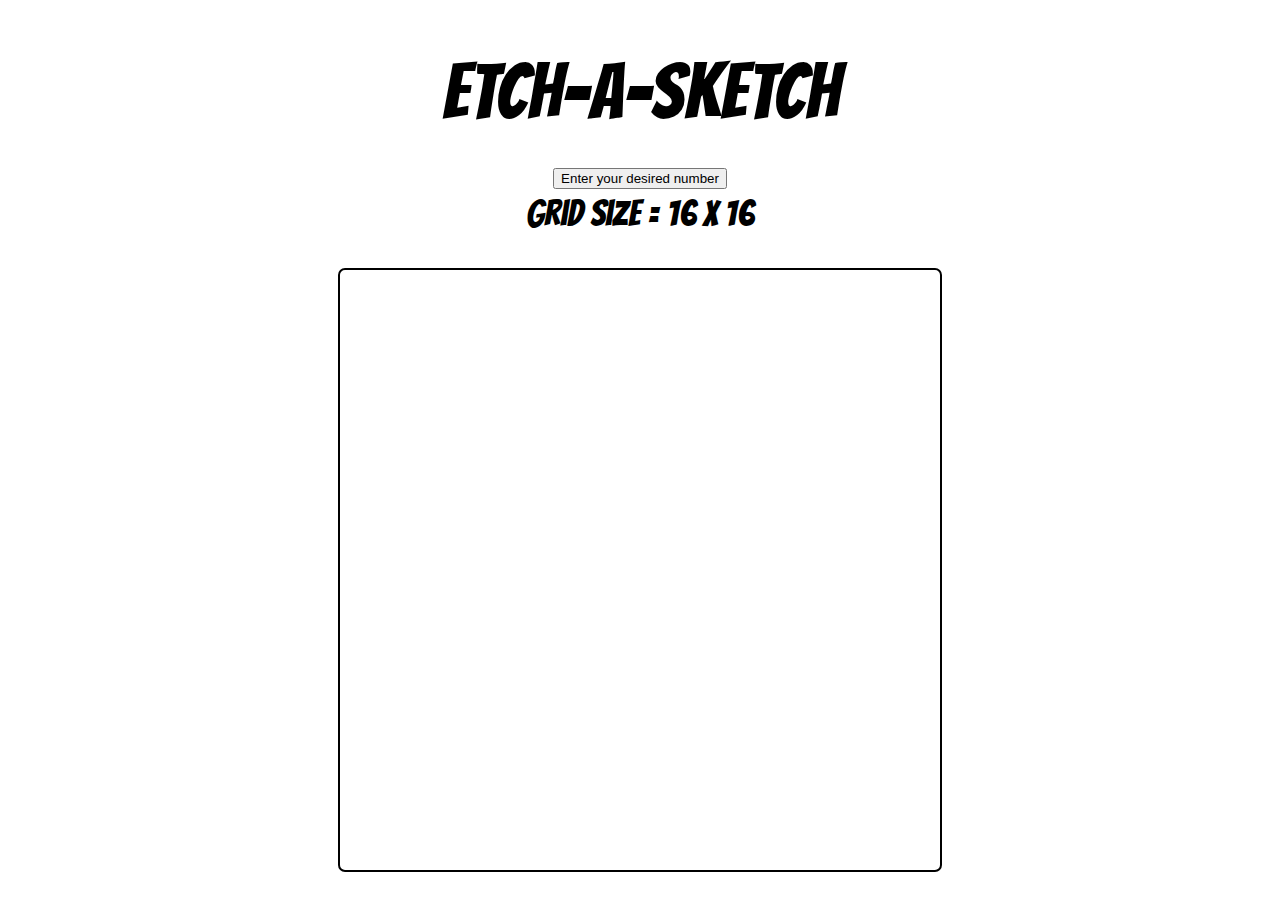
<file: index.html>
<!DOCTYPE html>
<html lang="en">
<head>
    <meta charset="UTF-8">
    <meta name="viewport" content="width=device-width, initial-scale=1.0">
    <link rel="preconnect" href="https://fonts.googleapis.com">
    <link rel="preconnect" href="https://fonts.gstatic.com" crossorigin>
    <link href="https://fonts.googleapis.com/css2?family=Bangers&display=swap" rel="stylesheet">
    <link rel="stylesheet" href="./style.css">
    <title>Etch-a-Sketch</title>
</head>
<body>
    <h1>ETCH-A-SKETCH</h1>
    <div class="content-container">
    <button class="input-button">Enter your desired number</button>
    <p class="grid-size">Grid Size = 16 x 16</p>
    </div>
    <div class="container" id="container"></div>

    <script src="./index.js"></script>
</body>
</html>
</file>
<file: style.css>
body{
  min-height: 100vh;
  display: flex;
  flex-direction: column;
  gap: 30px;
  justify-content: center;
  align-items: center;
}
.content-container{
  text-align: center;
}
h1,
p{
  font-family: "Bangers", system-ui;
  font-weight: 400;
  font-size: 78px;
  margin: 5px;
}
p{
  font-size: 36px;
}
#container{
  border: 2px solid black;
  border-radius: 7px;
  width: 600px;
  height: 600px;
  display: flex;
  flex-wrap: wrap;
  justify-content: center;
}
.small-box{
  border-collapse: collapse;
}
</file>
